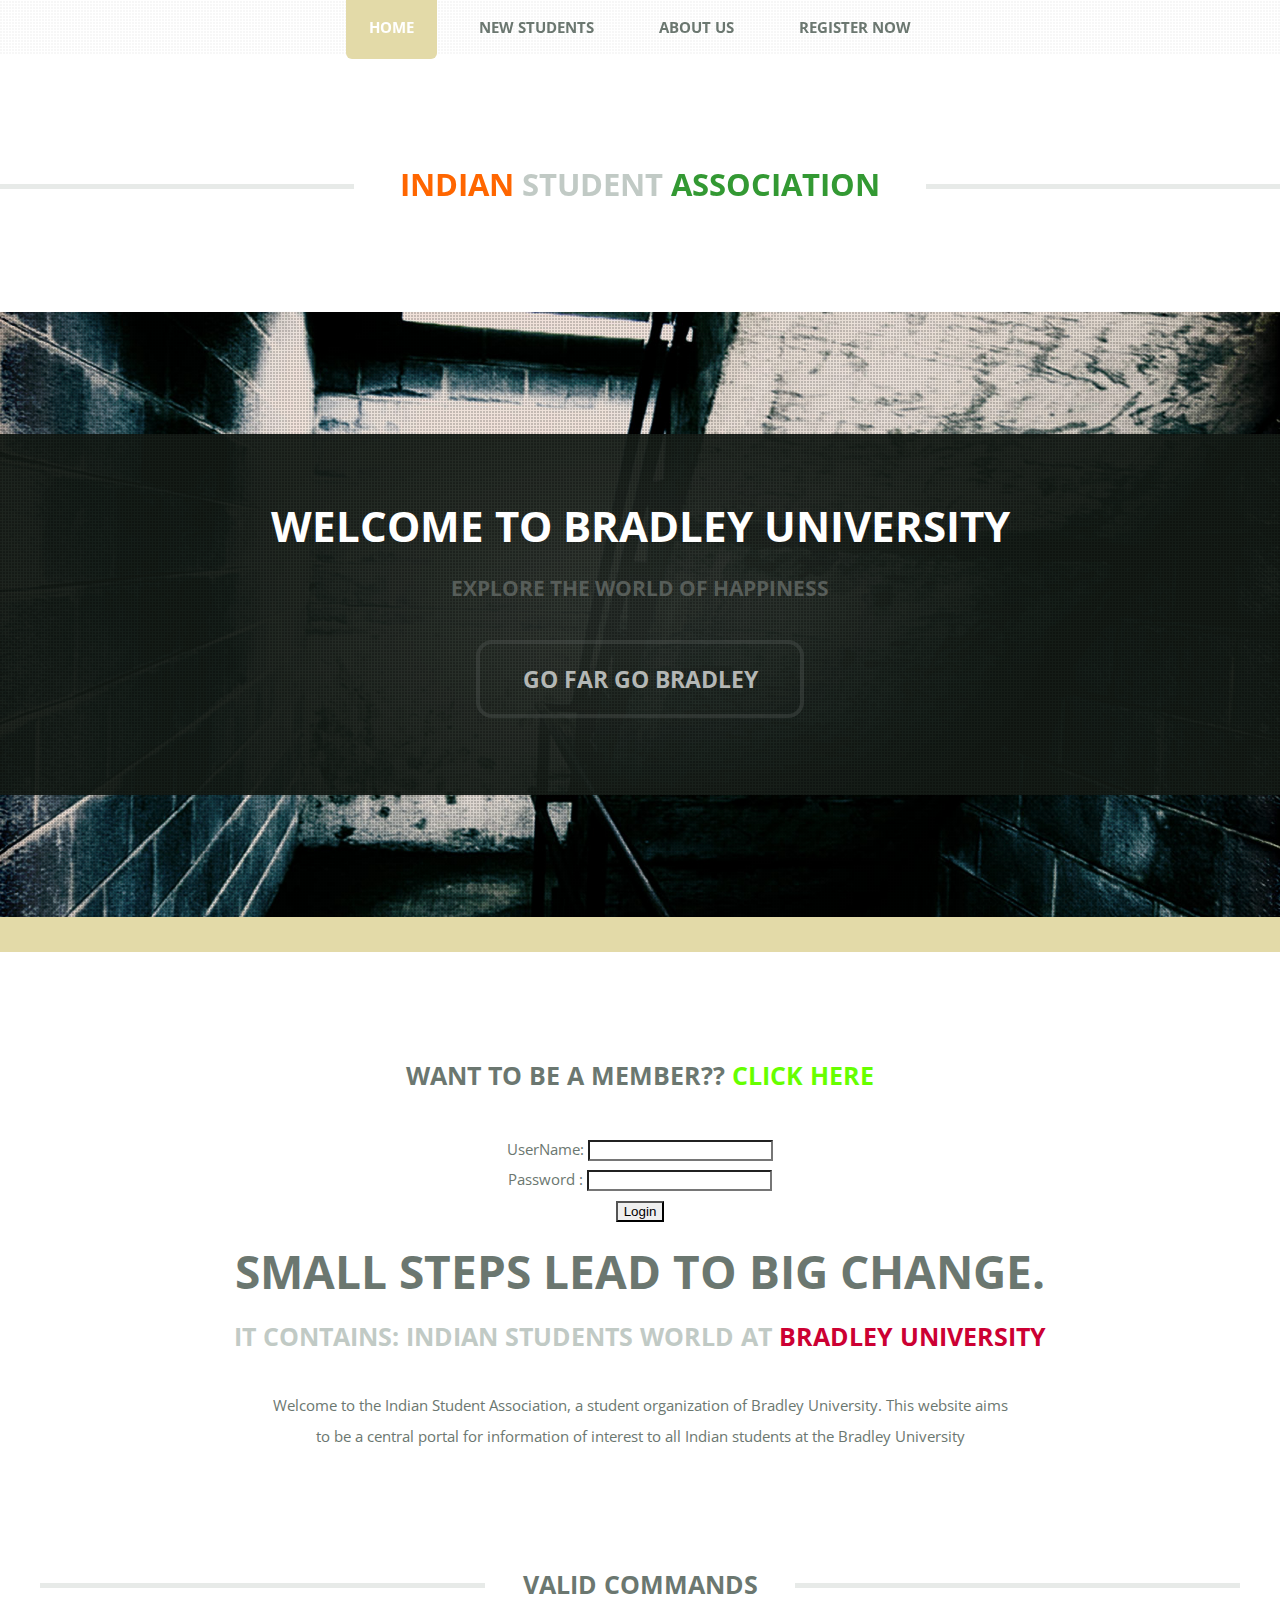
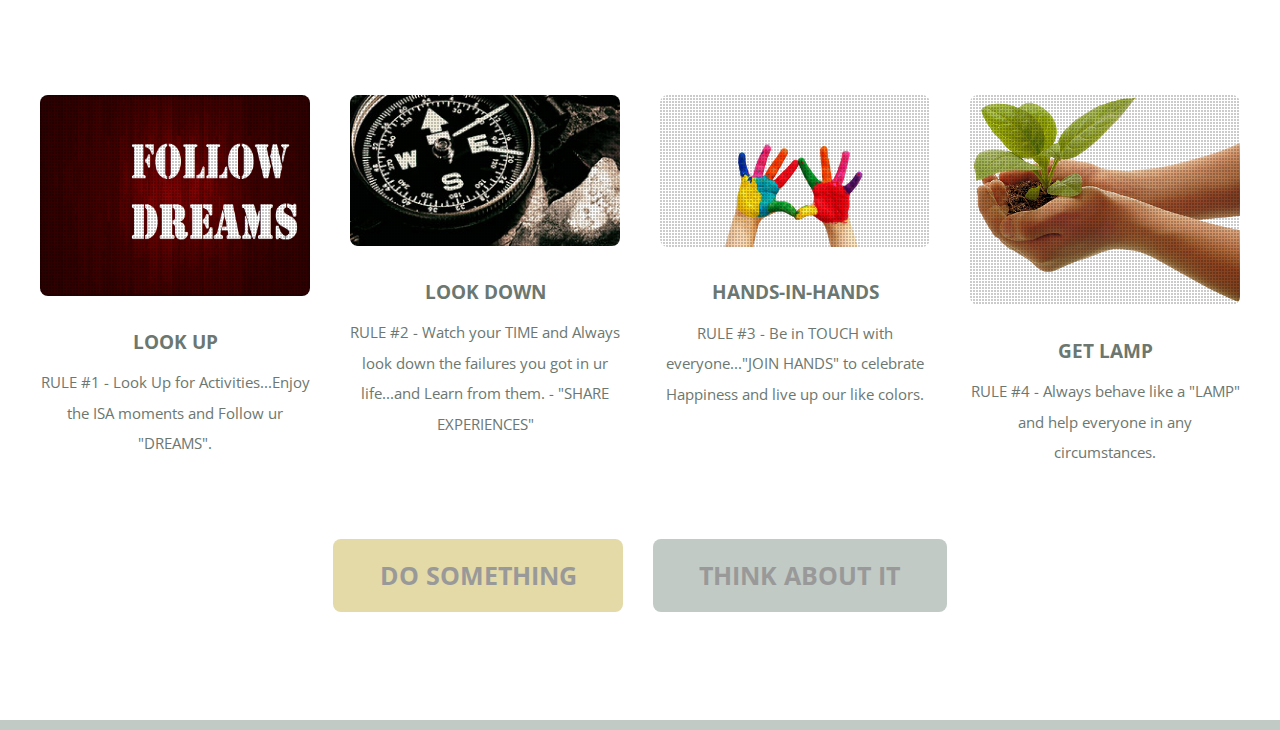
<file: index.html>
<!DOCTYPE HTML>
<!--
	TXT 2.0 by HTML5 UP
	html5up.net | @n33co
	Free for personal and commercial use under the CCA 3.0 license (html5up.net/license)
-->
<html>
<head>
		<title>Home</title>
		<meta http-equiv="Content-Type" content="text/html; charset=utf-8" />
		<meta name="description" content="" />
		<meta name="keywords" content="" />
		<link href="http://fonts.googleapis.com/css?family=Open+Sans:400,700|Open+Sans+Condensed:700" rel="stylesheet" />
		<script src="js/jquery.min.js"></script>
		<script src="js/config.js"></script>
		<script src="js/skel.min.js"></script>
<script src="js/skel-panels.min.js"></script>
	<style type="text/css">
		.a {
	color: #FF6600;
}
        .b {
	color: #339933;
}
        .b {
	color: #339933;
}
    .e {
	color: #CC0033;
}
    .q {
	color: #333333;
}
    .z {
	color: #3300CC;
}
    .d {
	color: #000099;
}
    a:link {
	color: #66FF00;
}
    .n {
	color: #000099;
}
    .l {
	color: #000099;
}
    </style>
<noscript>
			<link rel="stylesheet" href="css/skel-noscript.css" />
			<link rel="stylesheet" href="css/style.css" />
			<link rel="stylesheet" href="css/style-desktop.css" />
</noscript>
		<!--[if lte IE 9]><link rel="stylesheet" href="css/ie9.css" /><![endif]-->
		<!--[if lte IE 8]><script src="js/html5shiv.js"></script><link rel="stylesheet" href="css/ie8.css" /><![endif]-->
		<!--[if lte IE 7]><link rel="stylesheet" href="css/ie7.css" /><![endif]-->
	</head>
	<body class="homepage">

		<!-- Header -->
			<header id="header">
				<div class="logo">
					<div>
						<h1><span class="a">Indian</span><span class="byline"> student <span class="b">association</span></span>					    </h1>
					</div>
				</div>
			</header>
		<!-- /Header -->

		<!-- Nav -->
			<nav id="nav" class="skel-panels-fixed">
				<ul>
					<li class="current_page_item"><a href="index.html">Home</a></li>
					<li><a href="New_students.html">New students</a></li>
					<li><a href="about_us.html">About us</a></li>
					<li><a href="registration.html">Register Now</a></li>
				</ul>
			</nav>
		<!-- /Nav -->
		
		<!-- Banner -->
			<div id="banner-wrapper">
				<section id="banner">
					<h2>Welcome to BRADLEY UNIVERSITY</h2>
					<span class="byline">Explore the world of Happiness</span>
					<a  class="button">GO FAR GO BRADLEY</a>
				</section>
			</div>
		<!-- /Banner -->

		<!-- Main -->
			<div id="main-wrapper">
			  <div id="main" class="container">
					<div class="row">
						
                           <div align="center" class="Q">
           <h2> Want to be a member?? <a href="registration.html">Click Here</a></H2>
            </div><br>    <div align="center">    
 <FORM ACTION="/cgi-bin/cgiwrap/smarri/sample_login.cgi" METHOD="POST">
  
    UserName: <INPUT TYPE="TEXT" NAME="username"><BR>

    Password : <INPUT TYPE="password" NAME="password">
 <br>
  <INPUT TYPE="SUBMIT" VALUE="Login">
</FORM></div>
<br>
                        
                      <div class="12u">
							
							<!-- Highlight -->
								<section class="is-highlight">
									
								  <header>
									<h2>Small steps lead to big change.</h2>
										<span class="byline">it contains: Indian Students world at <span class="e">BRADLEY UNIVERSITY</span></span>
								  </header>
									<p>
										Welcome to the Indian Student Association, a student organization of Bradley University. This website aims<br />
										to be a central portal for information of interest to all Indian students at the Bradley University
								  </p>
								</section>
							<!-- /Highlight -->

					  </div>
					</div>
				<div class="row">
						<div class="12u">

							<!-- Features -->
								<section class="is-features">
									<h2 class="major"><span>Valid Commands</span></h2>
									<div>
										<div class="row">
											<div class="3u">
												
												<!-- Feature -->
													<section class="is-feature">
														<a href="#" class="image image-full"><img src="images/4.jpg" alt="" width="100%" height="201" /></a>
													  <h3><a>Look Up</a></h3>
														<p>
RULE #1 - Look Up for Activities...Enjoy the ISA moments and Follow ur &quot;DREAMS&quot;.																												</p>
											  </section>
												<!-- /Feature -->
										
											</div>
											<div class="3u">
												
												<!-- Feature -->
													<section class="is-feature">
														<a href="#" class="image image-full"><img src="images/pic02.jpg" alt="" /></a>
														<h3><a>Look Down</a></h3>
														<p>
															RULE #2 - Watch your TIME and Always look down the failures you got in ur life...and Learn from them. 
                                                             - &quot;SHARE EXPERIENCES&quot;
														</p>
													</section>
												<!-- /Feature -->
										
											</div>
											<div class="3u">
												
												<!-- Feature -->
													<section class="is-feature">
														<a href="#" class="image image-full"><img src="images/2.jpg" alt="" /></a>
													  <h3><a>Hands-in-Hands</a></h3>
														<p>
															RULE #3 - Be in TOUCH with everyone...&quot;JOIN HANDS&quot; to celebrate Happiness and live up our like colors.
														</p>
											  </section>
												<!-- /Feature -->
										
											</div>
											<div class="3u">
												
												<!-- Feature -->
													<section class="is-feature">
														<a href="#" class="image image-full"><img src="images/3.png" alt="" /></a>
													  <h3><a>Get Lamp</a></h3>
														<p>
															RULE #4 - Always behave like a &quot;LAMP&quot; and help everyone in any circumstances.
														</p>
											  </section>
												<!-- /Feature -->
										
											</div>
										</div>
										<div class="row">
											<div class="12u">
											
												<div class="actions">
													<a href="#" class="button button-big">Do Something</a>
													<a href="#" class="button button-alt button-big">Think About It</a>
												</div>

											</div>
										</div>
									</div>
								</section>
							<!-- /Features -->

						</div>
			    </div>
			  </div>
	</div>
		<!-- /Main -->

		<!-- Footer --><!-- /Footer -->

	</body>
</html>
</file>
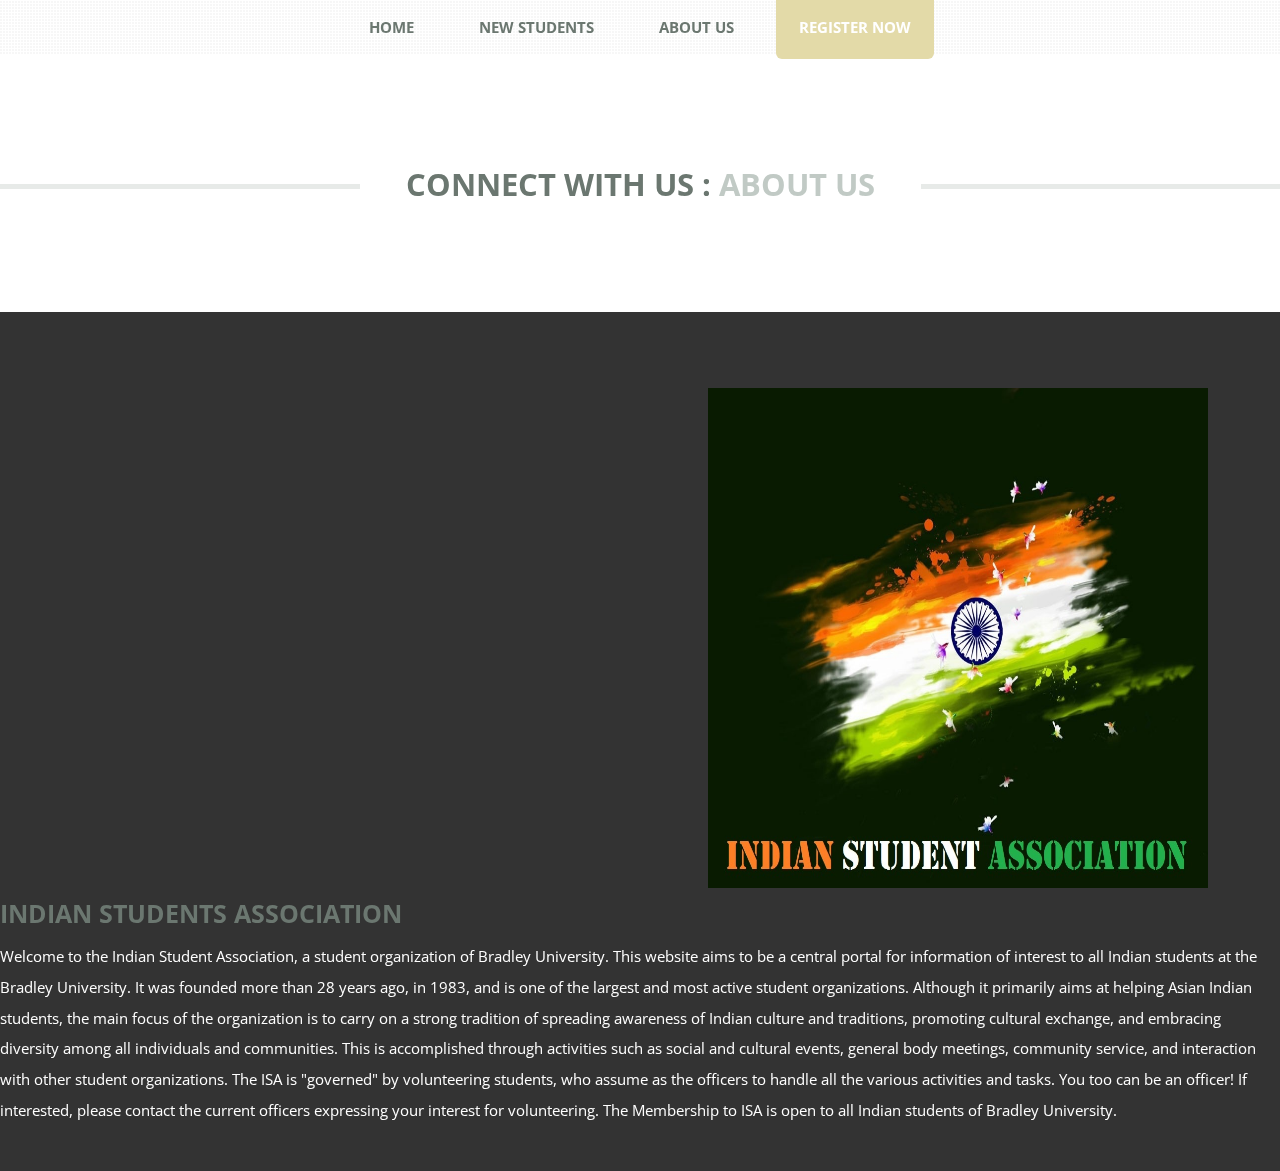
<file: about_us.html>
<!DOCTYPE HTML>
<!--
	TXT 2.0 by HTML5 UP
	html5up.net | @n33co
	Free for personal and commercial use under the CCA 3.0 license (html5up.net/license)
-->
<html>
	<head>
	<title>Registration Form</title>
		<meta http-equiv="Content-Type" content="text/html; charset=utf-8" />
		<meta name="description" content="" />
		<meta name="keywords" content="" />
		<link href="http://fonts.googleapis.com/css?family=Open+Sans:400,700|Open+Sans+Condensed:700" rel="stylesheet" />
		<script src="js/jquery.min.js"></script>
		<script src="js/config.js"></script>
		<script src="js/skel.min.js"></script>
		<script src="js/skel-panels.min.js"></script>
    <style type="text/css">
    body,td,th {
	color: #FFF;
}
body {
	background-color: #333333;
}
    </style>
<noscript>
			<link rel="stylesheet" href="css/skel-noscript.css" />
			<link rel="stylesheet" href="css/style.css" />
			<link rel="stylesheet" href="css/style-desktop.css" />
</noscript>
		<!--[if lte IE 9]><link rel="stylesheet" href="css/ie9.css" /><![endif]-->
		<!--[if lte IE 8]><script src="js/html5shiv.js"></script><link rel="stylesheet" href="css/ie8.css" /><![endif]-->
		<!--[if lte IE 7]><link rel="stylesheet" href="css/ie7.css" /><![endif]-->
	</head>
<body>

		<!-- Header -->
			<header id="header">
			  <div class="logo">
					<div>
						<h1>Connect with us :  </h1>
						<span class="byline">about us</span>
					</div>
				</div>
			</header>
		<!-- /Header -->

		<!-- Nav -->
<nav id="nav" class="skel-panels-fixed">
  <ul>
					<li><a href="index.html">Home</a></li>
					<li><a href="New_students.html">New students</a></li>
					<li><a href="about_us.html">About us</a></li>
					<li class="current_page_item"><a href="registration.html">Register Now</a></li>
				</ul>
		</nav>
<p>&nbsp;</p>

<pre>                                                                                                                                                                                 <img name="indiaflag" src="logo.jpg" width="500" height="500" alt="" align="middle">
</pre>	
<h2>Indian Students Association</h2>

<p>Welcome to the Indian Student Association, a student organization of Bradley University. This website aims to be a central portal for information of interest to all Indian students at the Bradley University.

It was founded more than 28 years ago, in 1983, and is one of the largest and most active student organizations. Although it primarily aims at helping Asian Indian students, the main focus of the organization is to carry on a strong tradition of spreading awareness of Indian culture and traditions, promoting cultural exchange, and embracing diversity among all individuals and communities.

This is accomplished through activities such as social and cultural events, general body meetings, community service, and interaction with other student organizations. The ISA is "governed" by volunteering students, who assume as the officers to handle all the various activities and tasks. You too can be an officer! If interested, please contact the current officers expressing your interest for volunteering.

The Membership to ISA is open to all Indian students of Bradley University.
	</p>



        
        

</body>
</html>
</file>
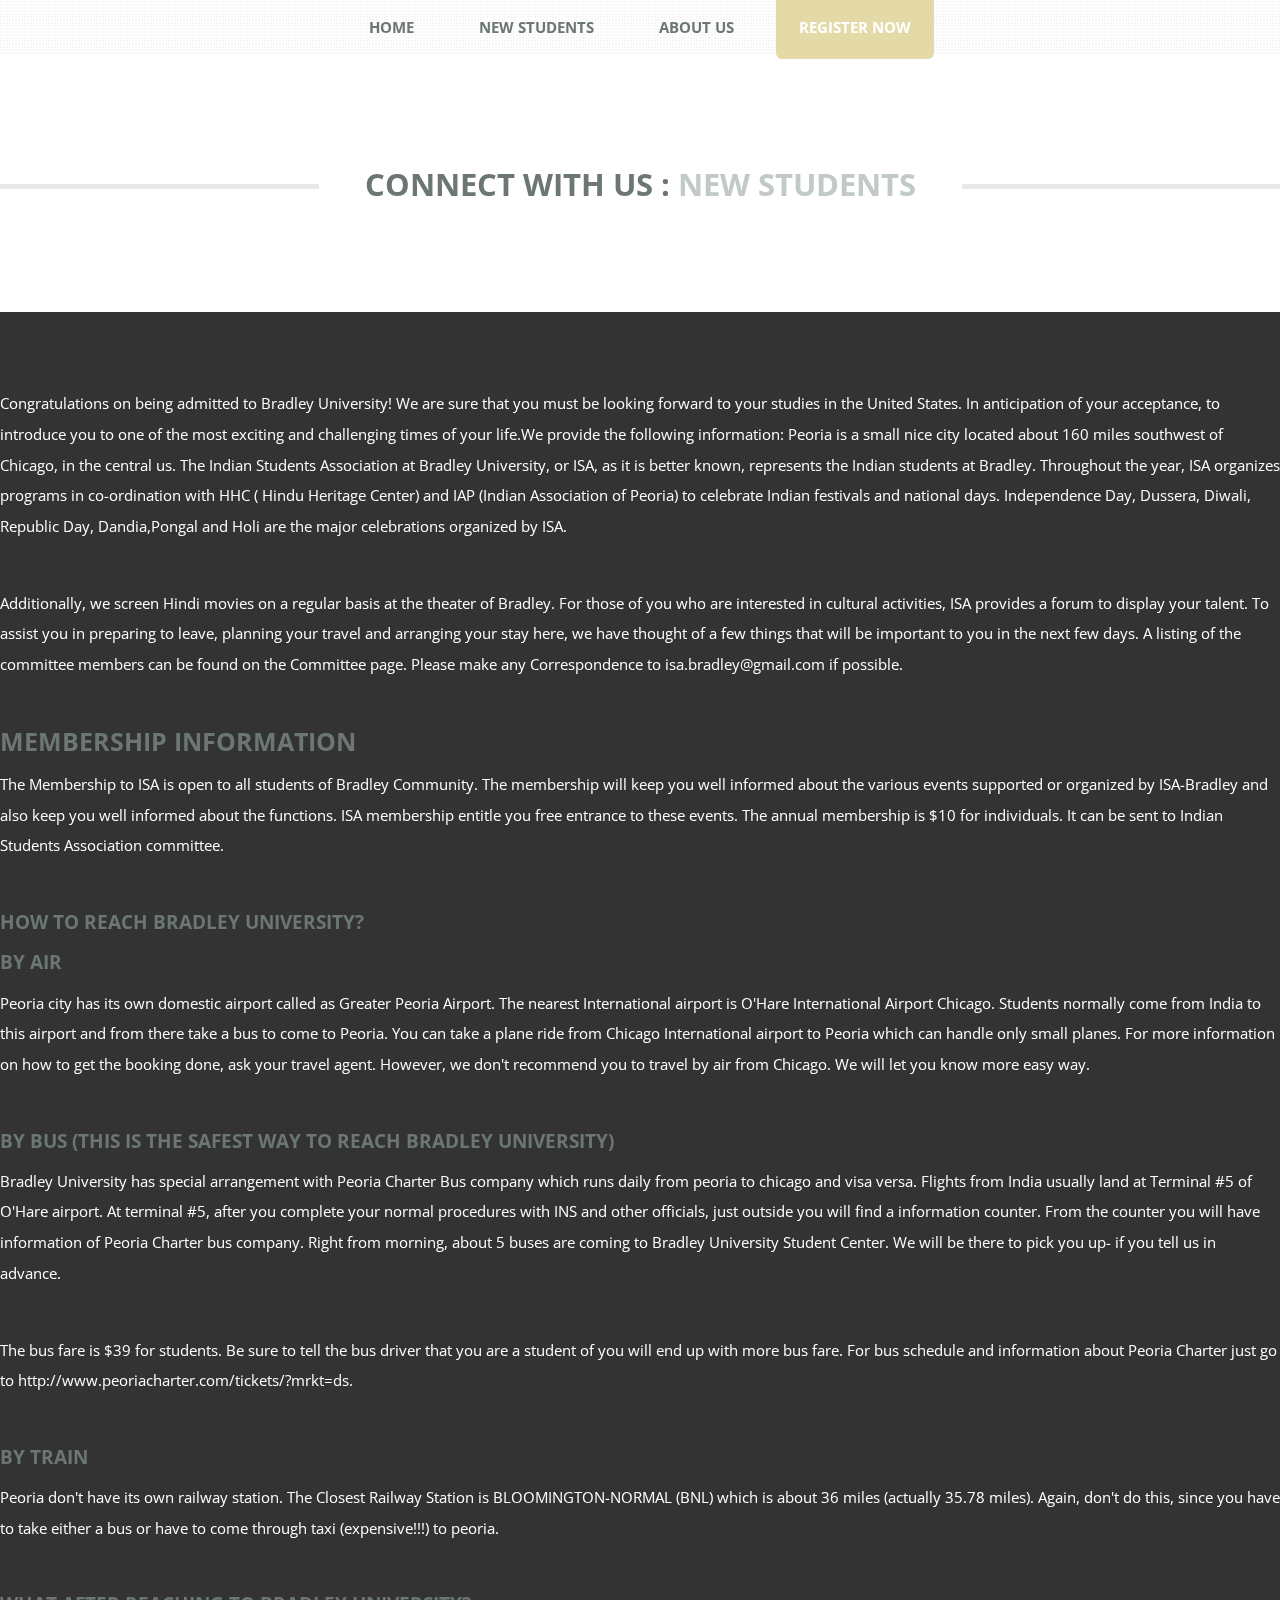
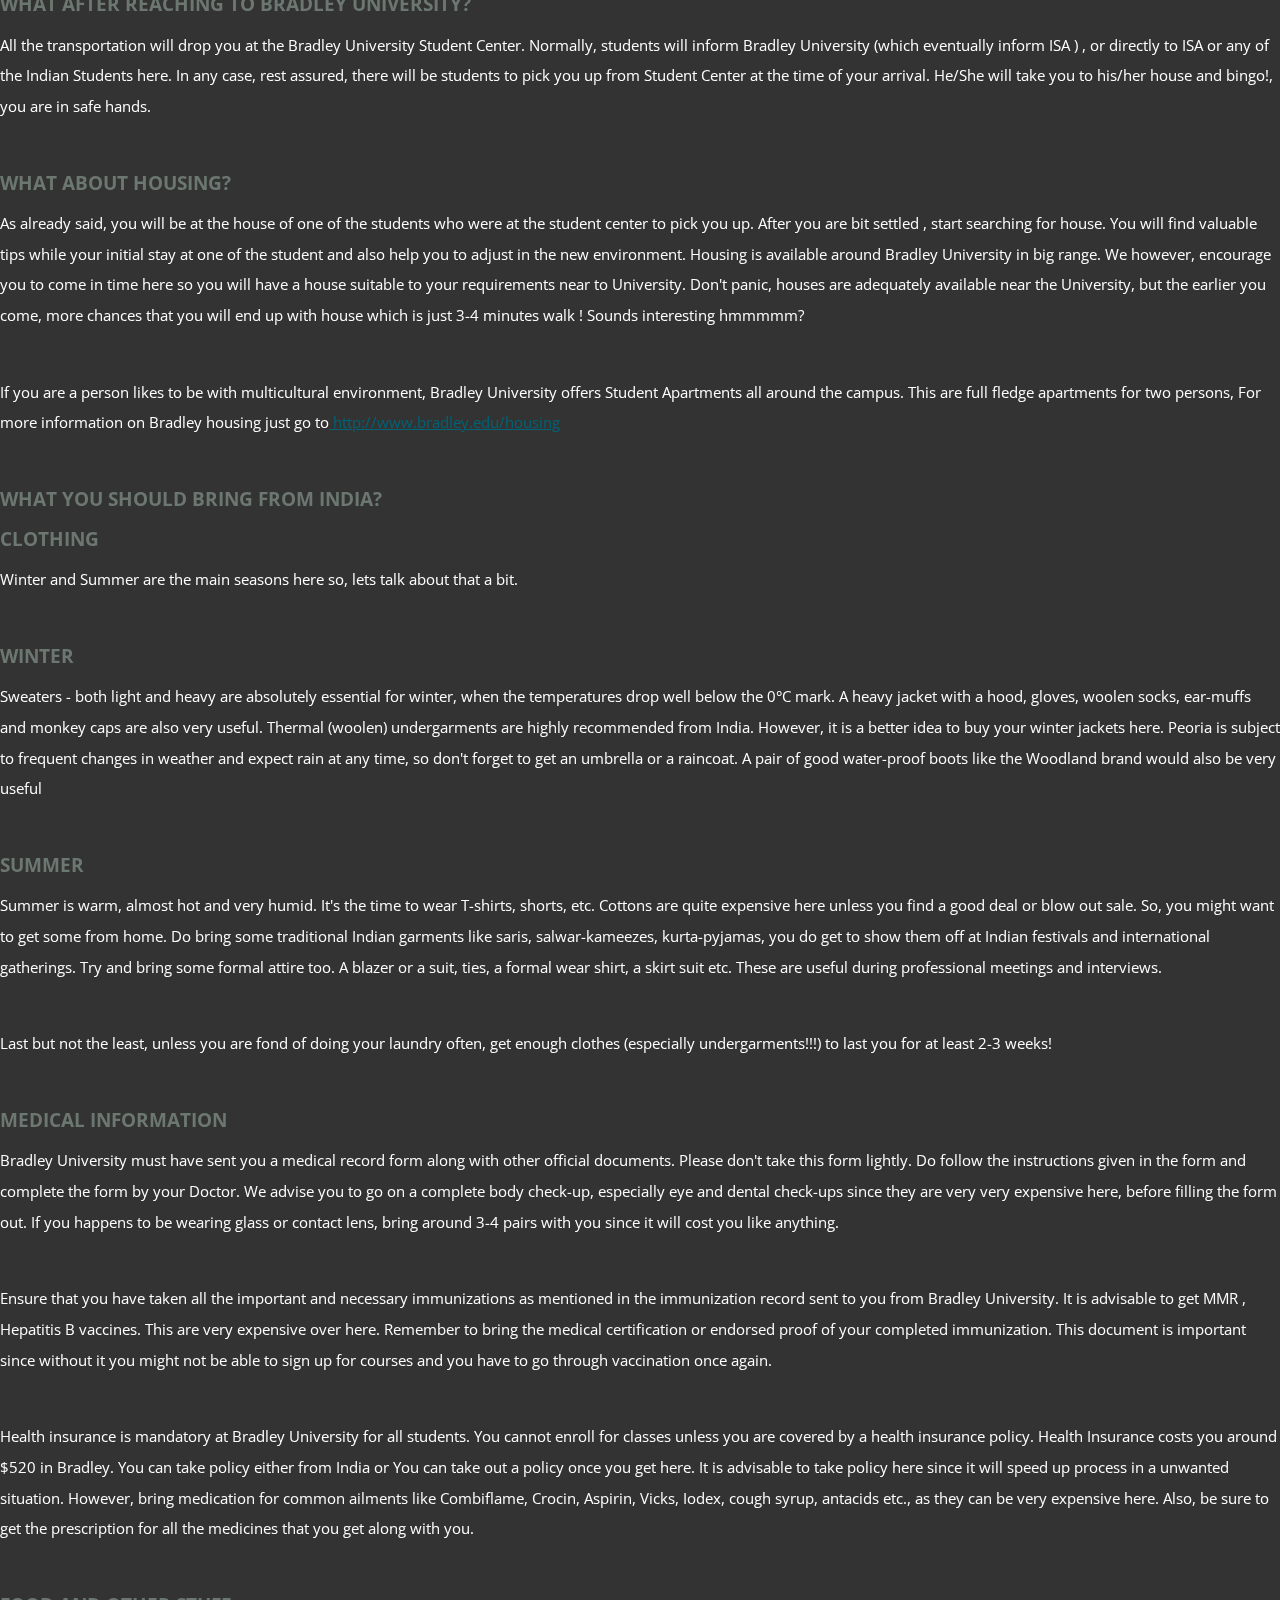
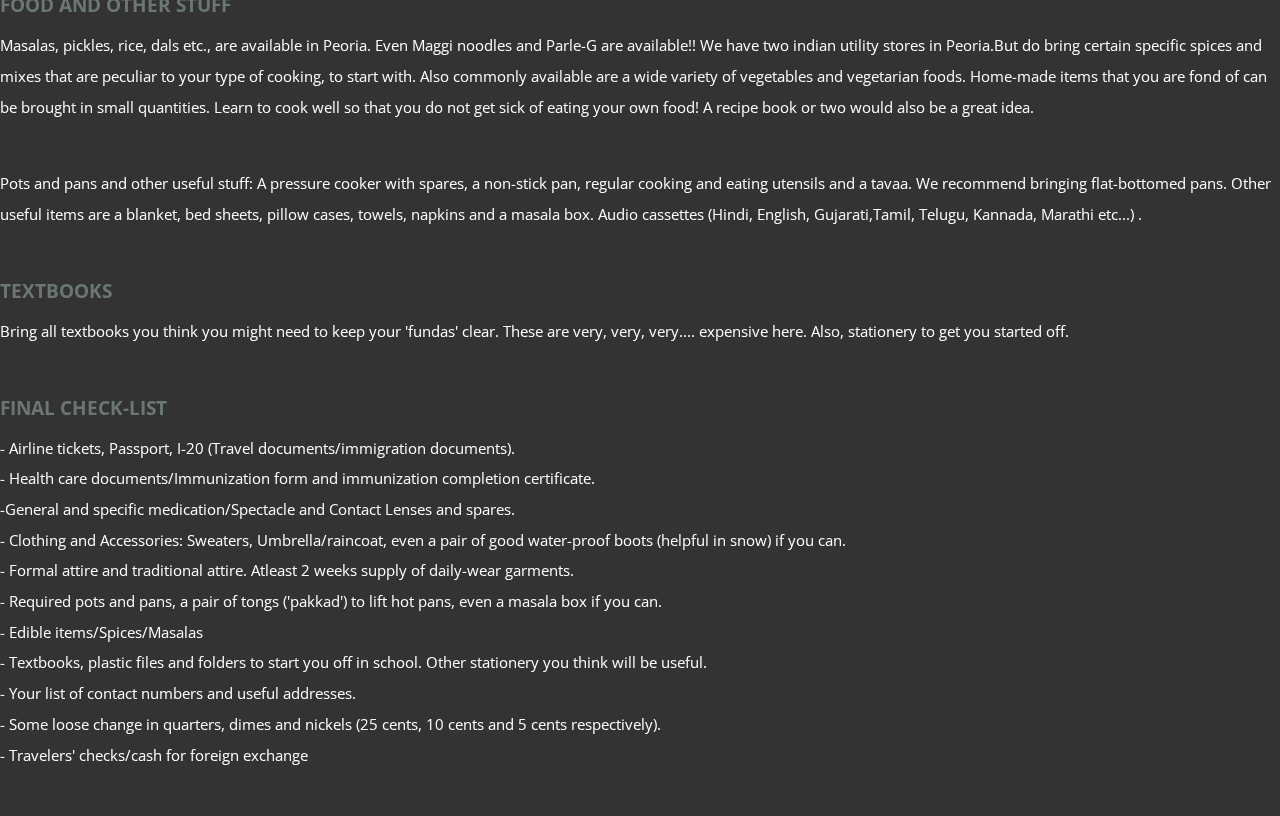
<file: New_students.html>
<!DOCTYPE HTML>
<!--
	TXT 2.0 by HTML5 UP
	html5up.net | @n33co
	Free for personal and commercial use under the CCA 3.0 license (html5up.net/license)
-->
<html>
	<head>
	<title>Registration Form</title>
		<meta http-equiv="Content-Type" content="text/html; charset=utf-8" />
		<meta name="description" content="" />
		<meta name="keywords" content="" />
		<link href="http://fonts.googleapis.com/css?family=Open+Sans:400,700|Open+Sans+Condensed:700" rel="stylesheet" />
		<script src="js/jquery.min.js"></script>
		<script src="js/config.js"></script>
		<script src="js/skel.min.js"></script>
		<script src="js/skel-panels.min.js"></script>
    <style type="text/css">
    body,td,th {
	color: #FFF;
}
body {
	background-color: #333333;
}
    </style>
<noscript>
			<link rel="stylesheet" href="css/skel-noscript.css" />
			<link rel="stylesheet" href="css/style.css" />
			<link rel="stylesheet" href="css/style-desktop.css" />
</noscript>
		<!--[if lte IE 9]><link rel="stylesheet" href="css/ie9.css" /><![endif]-->
		<!--[if lte IE 8]><script src="js/html5shiv.js"></script><link rel="stylesheet" href="css/ie8.css" /><![endif]-->
		<!--[if lte IE 7]><link rel="stylesheet" href="css/ie7.css" /><![endif]-->
	</head>
<body>

		<!-- Header -->
			<header id="header">
			  <div class="logo">
					<div>
						<h1>Connect with us :  </h1>
						<span class="byline">New students</span>
					</div>
				</div>
			</header>
		<!-- /Header -->

		<!-- Nav -->
<nav id="nav" class="skel-panels-fixed">
  <ul>
					<li><a href="index.html">Home</a></li>
					<li><a href="New_students.html">New students</a></li>
					<li><a href="about_us.html">About us</a></li>
					<li class="current_page_item"><a href="registration.html">Register Now</a></li>
				</ul>
		</nav>
<p>&nbsp;</p>
<p>	Congratulations on being admitted to Bradley University! We are sure that you must be looking forward to your studies in the United States. In anticipation of your acceptance, to introduce you to one of the most exciting and challenging times of your life.We provide the following information: Peoria is a small nice city located about <b>160 miles southwest of Chicago</b>, in the central us. The Indian Students Association at Bradley University, or ISA, as it is better known, represents the Indian students at Bradley. Throughout the year, ISA organizes programs in co-ordination with HHC ( Hindu Heritage Center) and IAP (Indian Association of Peoria) to celebrate Indian festivals and national days. Independence Day, Dussera, Diwali, Republic Day, Dandia,Pongal and Holi are the major celebrations organized by ISA.</p>
<p>Additionally, we screen Hindi movies on a regular basis at the theater of Bradley. For those of you who are interested in cultural activities, ISA provides a forum to display your talent. To assist you in preparing to leave, planning your travel and arranging your stay here, we have thought of a few things that will be important to you in the next few days. A listing of the committee members can be found on the Committee page. Please make any Correspondence to <b>isa.bradley@gmail.com</b> if possible.</p>
<h2>Membership Information</h2>
<p>The Membership to ISA is open to all students of Bradley Community. The membership will keep you well informed about the various events supported or organized by ISA-Bradley and also keep you well informed about the functions. ISA membership entitle you free entrance to these events. The annual membership is $10 for individuals. It can be sent to Indian Students Association committee.</p>
<h3>How to reach Bradley University?</h3>
<h3>By Air</h3>
<p>Peoria city has its own domestic airport called as Greater Peoria Airport. The <b>nearest International airport</b> is O'Hare International Airport Chicago. Students normally come from India to this airport and from there take a bus to come to Peoria. You can take a plane ride from Chicago International airport to Peoria which can handle only small planes. For more information on how to get the booking done, ask your travel agent. However, <b>we don't recommend</b> you to travel by air from Chicago. We will let you know more easy way.</p>
<h3>By Bus (<b>This is the safest way to reach Bradley University</b>)</h3>
<p>Bradley University has special arrangement with Peoria Charter Bus company which runs daily from peoria to chicago and visa versa. Flights from India usually land at Terminal #5 of O'Hare airport. At terminal #5, after you complete your normal procedures with INS and other officials, just outside you will find a information counter. From the counter you will have information of Peoria Charter bus company. Right from morning, about 5 buses are coming to Bradley University Student Center. We will be there to pick you up- if you tell us in advance.</p>
<p>The bus fare is $39 for students. Be sure to tell the bus driver that you are a student of you will end up with more bus fare. For bus schedule and information about Peoria Charter just go to http://www.peoriacharter.com/tickets/?mrkt=ds.</p>
<h3>By Train</h3>
<p>Peoria don't have its own railway station. The Closest Railway Station is BLOOMINGTON-NORMAL (BNL) which is about 36 miles (actually 35.78 miles). Again, don't do this, since you have to take either a bus or have to come through taxi (<b>expensive!!!</b>) to peoria.</p>
<h3>What after reaching to Bradley University?</h3>
<p>All the transportation will drop you at the Bradley University Student Center. Normally, students will inform Bradley University (which eventually inform ISA ) , or directly to ISA or any of the Indian Students here. <b>In any case, rest assured, there will be students to pick you up from Student Center at the time of your arrival.</b> He/She will take you to his/her house and bingo!, you are in safe hands.</p>
<h3>What about Housing?</h3>
<p>As already said, you will be at the house of one of the students who were at the student center to pick you up. After you are bit settled , start searching for house. You will find valuable tips while your initial stay at one of the student and also help you to adjust in the new environment. Housing is available around Bradley University in big range. We however, encourage you to come in time here so you will have a house suitable to your requirements near to University. <b>Don't panic</b>, houses are adequately available near the University, but the earlier you come, more chances that you will end up with house which is just 3-4 minutes walk ! Sounds interesting hmmmmm? </p>
<p>If you are a person likes to be with multicultural environment, Bradley University offers Student Apartments all around the campus. This are full fledge apartments for two persons, For more information on Bradley housing just go to<a href="http://www.bradley.edu/housing"> http://www.bradley.edu/housing</a> </p>
<h3>What you should bring from India? </h3>
<h4>Clothing</h4>
<p>Winter and Summer are the main seasons here so, lets talk about that a bit. </p>
<h4>Winter&nbsp;</h4>
<p>Sweaters - both light and heavy are <b>absolutely essential </b>for winter, when the temperatures drop well below the 0&deg;C mark. A heavy jacket with a hood, gloves, woolen socks, ear-muffs and monkey caps are also very useful. Thermal (woolen) undergarments are highly recommended from India. However, it is a better idea to buy your winter jackets here. Peoria is subject to<b> frequent changes in weather</b> and expect rain at any time, so don't forget to get an umbrella or a raincoat. A pair of good water-proof boots like the Woodland brand would also be very useful</p>
<h4>Summer&nbsp;</h4>
<p>Summer is warm, almost hot and very humid. It's the time to wear T-shirts, shorts, etc. Cottons are quite expensive here unless you find a good deal or blow out sale. So, you might want to get some from home. Do bring some traditional Indian garments like saris, salwar-kameezes, kurta-pyjamas, you do get to show them off at Indian festivals and international gatherings. Try and bring some formal attire too. A blazer or a suit, ties, a formal wear shirt, a skirt suit etc. These are useful during professional meetings and interviews. </p>
<p>Last but not the least, unless you are fond of doing your laundry often, get enough clothes (especially undergarments!!!) to last you for at least 2-3 weeks! </p>
<h3>Medical Information </h3>
<p>Bradley University must have sent you a medical record form along with other official documents. <b>Please don't take this form lightly.</b> Do follow the instructions given in the form and complete the form by your Doctor. <b>We advise you</b> to go on a complete body check-up, especially eye and dental check-ups since they are very very expensive here, before filling the form out. If you happens to be wearing glass or contact lens, bring around 3-4 pairs with you since it will cost you like anything.</p>
<p>Ensure that you have taken all the <b>important and necessary immunizations</b> as mentioned in the immunization record sent to you from Bradley University. It is advisable to get MMR , Hepatitis B vaccines. This are<b> very expensive</b> over here. Remember to bring the medical certification or endorsed proof of your completed immunization. This document is important since without it you might not be able to sign up for courses and you have to go through vaccination once again. </p>
<p>Health insurance is <b>mandatory </b>at Bradley University for all students. You cannot enroll for classes unless you are covered by a health insurance policy. Health Insurance costs you around $520 in Bradley. You can take policy either from India or You can take out a policy once you get here. It is advisable to take policy here since it will speed up process in a unwanted situation. However, bring medication for common ailments like Combiflame, Crocin, Aspirin, Vicks, Iodex, cough syrup, antacids etc., as they can be very expensive here. Also, be sure to get the prescription for all the medicines that you get along with you. </p>
<h3>Food and other stuff </h3>
<p>Masalas, pickles, rice, dals etc., are available in Peoria. Even Maggi noodles and Parle-G are available!! We have two indian utility stores in Peoria.But do bring certain specific spices and mixes that are peculiar to your type of cooking, to start with. Also commonly available are a wide variety of vegetables and vegetarian foods. Home-made items that you are fond of can be brought in small quantities. Learn to cook well so that you do not get sick of eating your own food! A recipe book or two would also be a great idea. </p>
<p>Pots and pans and other useful stuff: A pressure cooker with spares, a non-stick pan, regular cooking and eating utensils and a tavaa. We recommend bringing flat-bottomed pans. Other useful items are a blanket, bed sheets, pillow cases, towels, napkins and a masala box. Audio cassettes (Hindi, English, Gujarati,Tamil, Telugu, Kannada, Marathi etc...) . </p>
<h3>Textbooks</h3>
<p>Bring all textbooks you think you might need to keep your 'fundas' clear. <b>These are very, very, very.... expensive here</b>. Also, stationery to get you started off. </p>
<h3>Final Check-List </h3>
<p>- Airline tickets, Passport, I-20 (Travel documents/immigration documents). <br /> - Health care documents/Immunization form and immunization completion certificate. <br /> -General and specific medication/Spectacle and Contact Lenses and spares. <br /> - Clothing and Accessories: Sweaters, Umbrella/raincoat, even a pair of good water-proof boots (helpful in snow) if you can. <br /> - Formal attire and traditional attire. Atleast 2 weeks supply of daily-wear garments. <br /> - Required pots and pans, a pair of tongs ('pakkad') to lift hot pans, even a masala box if you can. <br /> - Edible items/Spices/Masalas <br /> - Textbooks, plastic files and folders to start you off in school. Other stationery you think will be useful. <br /> - Your list of contact numbers and useful addresses. <br /> - Some loose change in quarters, dimes and nickels (25 cents, 10 cents and 5 cents respectively). <br /> - Travelers' checks/cash for foreign exchange</p></font>



        
        

</body>
</html>
</file>
<file: css/style.css>
/*
	TXT 2.0 by HTML5 UP
	html5up.net | @n33co
	Free for personal and commercial use under the CCA 3.0 license (html5up.net/license)
*/

/*********************************************************************************/
/* Basic                                                                         */
/*********************************************************************************/

	*
	{
		-moz-box-sizing: border-box;
		-webkit-box-sizing: border-box;
		-o-box-sizing: border-box;
		-ms-box-sizing: border-box;
		box-sizing: border-box;
	}

	body
	{
		font-family: 'Open Sans', sans-serif;
		font-weight: 400;
		background: #f2f5f3;
		color: #6b7770;
		font-size: 11.5pt;
		line-height: 2em;
	}
	
	h1, h2, h3, h4, h5, h6, h7
	{
		font-family: 'Open Sans Condensed', sans-serif;
		font-weight: 700;
		text-transform: uppercase;
		color: #6b7770;
	}

	h1 a, h2 a, h3 a, h4 a, h5 a, h6 a, h7 a
	{
		text-decoration: none;
		color: inherit;
	}

	
	h2.major
	{
		position: relative;
		border-top: solid 5px #e7eae8;
	}

		h2.major span
		{
			background: #fff;
			position: relative;
			display: inline-block;
		}

		#footer h2.major span
		{
			background: #f2f5f3;
		}
	
	a
	{
		color: #006376;
		text-decoration: underline;
	}

		a:hover
		{
	text-decoration: none;
	color: #003399;
		}

	form
	{
	}
	
		form input,
		form select,
		form textarea
		{
			-webkit-appearance: none;
		}
			
	br.clear
	{
		clear: both;
	}
	
	p, ul, ol, dl, table
	{
		margin-bottom: 3em;
	}
	
	section,
	article
	{
		margin-bottom: 6em;
	}
	
	section > :last-child,
	article > :last-child
	{
		margin-bottom: 0;
	}

	section:last-child,
	article:last-child
	{
		margin-bottom: 0;
	}

	.byline
	{
		display: block;
		font-family: 'Open Sans Condensed', sans-serif;
		font-weight: 700;
		text-transform: uppercase;
		color: #c1cac5;
	}

	.image
	{
		position: relative;
		display: inline-block;
		border-radius: 8px;
	}
	
		.image img
		{
			display: block;
			width: 100%;
			border-radius: 8px;
		}
		
		/*
			Note: The following style adds the textured/pixelated look to content
			images. I added this to help mask the distortion introduced when a browser
			resizes an image, but if you don't want this to happen just remove or comment
			out the entire style.
		*/
		
		.image:before
		{
			content: '';
			position: absolute;
			left: 0;
			top: 0;
			width: 100%;
			height: 100%;
			background: url('images/overlay.png');
			opacity: 0.2;
			border-radius: 8px;
		}

	.image-full
	{
		display: block;
		width: 100%;
		margin: 0 0 2em 0;
	}
	
	.image-left
	{
		float: left;
		margin: 0 2em 2em 0;
	}
	
	.image-centered
	{
		display: block;
		margin: 0 0 2em 0;
	}

		.image-centered img
		{
			margin: 0 auto;
			width: auto;
		}
		
	.button
	{
		display: inline-block;
		font-family: 'Open Sans Condensed', sans-serif;
		font-weight: 700;
		text-transform: uppercase;
		text-decoration: none;
		background: #e3daa8;
		color: #fff;
		border-radius: 8px;
		outline: 0;
		-moz-transition: background-color .2s ease-in-out;
		-webkit-transition: background-color .2s ease-in-out;
		-o-transition: background-color .2s ease-in-out;
		-ms-transition: background-color .2s ease-in-out;
		transition: background-color .2s ease-in-out;
	}

		.button:hover
		{
			background: #ebe3b2;
		}
	
		.button-alt
		{
			background: #c1cac5;
		}

			.button-alt:hover
			{
				background: #ccd5d0;
			}

	.actions
	{
	}

	ul.style1
	{
		list-style: disc;
		padding-left: 1.5em;
	}

	ul.style2
	{
	}
	
		ul.style2 > li
		{
			border-top: solid 2px #e7eae8;
			padding-top: 2.35em;
			margin-top: 2.35em;
		}
		
		ul.style2 > li:first-child
		{
			border-top: 0;
			padding-top: 0;
			margin-top: 0;
		}

	ul.contact
	{
	}
	
		ul.contact li
		{
			position: relative;
			display: inline-block;
			margin: 0 0.25em 0 0.25em;
			top: 0;
			-moz-transition: top .15s ease-in-out;
			-webkit-transition: top .15s ease-in-out;
			-o-transition: top .15s ease-in-out;
			-ms-transition: top .15s ease-in-out;
			transition: top .15s ease-in-out;
		}

			ul.contact li a
			{
				display: block;
				position: relative;
				background: #c1cac5 url('images/icons-contact.png');
				width: 48px;
				height: 48px;
				text-indent: -9999px;
				border-radius: 6px;
				outline: 0;
				-moz-transition: background-color .2s ease-in-out;
				-webkit-transition: background-color .2s ease-in-out;
				-o-transition: background-color .2s ease-in-out;
				-ms-transition: background-color .2s ease-in-out;
				transition: background-color .2s ease-in-out;
			}
			
				ul.contact li a.facebook				{ background-position: 0px 0px; }
					ul.contact li:hover a.facebook		{ background-color: #3C5A98; }
				ul.contact li a.twitter					{ background-position: -48px 0px; }
					ul.contact li:hover a.twitter		{ background-color: #2DAAE4; }
				ul.contact li a.rss						{ background-position: -96px 0px; }
					ul.contact li:hover a.rss			{ background-color: #F2600B; }
				ul.contact li a.dribbble				{ background-position: -144px 0px; }
					ul.contact li:hover a.dribbble		{ background-color: #C4376B; }
				ul.contact li a.linkedin				{ background-position: -192px 0px; }
					ul.contact li:hover a.linkedin		{ background-color: #006599; }
				ul.contact li a.tumblr					{ background-position: -240px 0px; }
					ul.contact li:hover a.tumblr		{ background-color: #31516A; }
				ul.contact li a.googleplus				{ background-position: -288px 0px; }
					ul.contact li:hover a.googleplus	{ background-color: #DA2713; }

			ul.contact li:hover
			{
				top: -5px;
			}

			ul.contact li:active
			{
				top: 0;
			}

	ul.special
	{
	}
	
		ul.special li
		{
			position: relative;
			display: inline-block;
			margin: 0 1.5em 0 1.5em;
			top: 0;
			-moz-transition: top .15s ease-in-out;
			-webkit-transition: top .15s ease-in-out;
			-o-transition: top .15s ease-in-out;
			-ms-transition: top .15s ease-in-out;
			transition: top .15s ease-in-out;
		}

			ul.special li:hover
			{
				top: -10px;
			}

				ul.special li:hover a
				{
					background: #b9d2ce;
				}

			ul.special a
			{
				display: block;
				position: relative;
				background: #c1cac5;
				width: 12em;
				height: 12em;
				border-radius: 6em;
				text-indent: -9999px;
				outline: 0;
				-moz-transition: background-color .2s ease-in-out;
				-webkit-transition: background-color .2s ease-in-out;
				-o-transition: background-color .2s ease-in-out;
				-ms-transition: background-color .2s ease-in-out;
				transition: background-color .2s ease-in-out;
			}

				ul.special a:before
				{
					content: '';
					position: absolute;
					width: 128px;
					height: 128px;
					left: 50%;
					top: 50%;
					margin-top: -64px;
					margin-left: -64px;
					background: url('images/icons-special.png');
				}
				
					ul.special a.battery:before
					{
						background-position: 0px 0px;
					}
				
					ul.special a.tablet:before
					{
						background-position: -128px 0px;
					}
				
					ul.special a.flask:before
					{
						background-position: -256px 0px;
					}
				
					ul.special a.chart:before
					{
						background-position: -384px 0px;
					}

	ul.meta
	{
		font-size: 0.85em;
		color: #a1aaa5;
	}
	
		ul.meta li
		{
			position: relative;
			display: inline-block;
			padding-left: 24px;
			margin-left: 1em;
		}

			ul.meta li a
			{
				color: inherit;
				outline: 0;
			}

		ul.meta li:first-child
		{
			margin-left: 0;
		}
		
		ul.meta li:before
		{
			content: '';
			display: block;
			position: absolute;
			width: 16px;
			height: 16px;
			left: 0;
			top: 50%;
			margin-top: -8px;
			background: url('images/icons-meta.png');
		}
		
			ul.meta li.timestamp:before
			{
				background-position: 0px 0px;
			}
		
			ul.meta li.comments:before
			{
				background-position: -16px 0px;
			}

/*********************************************************************************/
/* Section + Article Types                                                       */
/*********************************************************************************/

	.is-highlight
	{
		text-align: center;
	}

	.is-features
	{
	}
	
	.is-feature
	{
	}

	.is-blog
	{
	}

	.is-post
	{
	}

	.is-post-summary
	{
	}

	.is-page-content
	{
	}

/*********************************************************************************/
/* Sidebar + Content                                                             */
/*********************************************************************************/

	.sidebar
	{
	}
	
	.content
	{
	}

/*********************************************************************************/
/* Wrappers                                                                      */
/*********************************************************************************/

	#banner-wrapper
	{
		position: relative;
		background: url('../images/banner.jpg') center center no-repeat;
		background-size: cover;
		z-index: 1;
	}

		/*
			Note: The following style adds the textured/pixelated look to the banner
			image. I added this to help mask the distortion introduced when a browser
			resizes an image, but if you don't want this to happen just remove or comment
			out the entire style.
		*/

		#banner-wrapper:before
		{
			content: '';
			position: absolute;
			left: 0;
			top: 0;
			width: 100%;
			height: 100%;
			background: url('images/overlay.png');
			opacity: 0.175;
		}
	
	#main-wrapper
	{
		background: #fff;
		border-top: solid 5px #e3daa8;
		border-bottom: solid 5px #c1cac5;
	}
	
/*********************************************************************************/
/* Header                                                                        */
/*********************************************************************************/

	#header
	{
	}

/*********************************************************************************/
/* Nav                                                                           */
/*********************************************************************************/

	#nav
	{
	}

/*********************************************************************************/
/* Banner                                                                        */
/*********************************************************************************/

	#banner
	{
		position: relative;
		background: rgba(21, 28, 23, 0.95);
		text-align: center;
		z-index: 2;
	}

		#banner:before
		{
			content: '';
			position: absolute;
			left: 0;
			top: 0;
			width: 100%;
			height: 100%;
			background: url('images/highlight.png') center center;
			background-size: 100% 200%;
		}

		#banner:after
		{
			content: '';
			position: absolute;
			left: 0;
			top: 0;
			width: 100%;
			height: 100%;
			background: url('images/overlay.png');
			opacity: 0.25;
		}
	
		#banner > *
		{
			position: relative;
			z-index: 3;
		}
	
		#banner h2
		{
			color: #fff;
		}
		
		#banner .byline
		{
			color: #575d59;
		}

		#banner .button
		{
			color: #b4b7b5;
			background: transparent !important;
			border: solid 4px rgba(87, 93, 89, 0.35);
			border-radius: 16px;
			-moz-transition: border-color .2s ease-in-out, color .2s ease-in-out;
			-webkit-transition: border-color .2s ease-in-out, color .2s ease-in-out;
			-o-transition: border-color .2s ease-in-out, color .2s ease-in-out;
			-ms-transition: border-color .2s ease-in-out, color .2s ease-in-out;
			transition: border-color .2s ease-in-out, color .2s ease-in-out;
		}

			#banner .button:hover
			{
				color: #e4e7e5;
				border-color: rgba(87, 93, 89, 0.75);
			}

			#banner .button:active
			{
				color: #fff;
				border-color: rgba(97, 103, 99, 1.0);
			}


/*********************************************************************************/
/* Main                                                                          */
/*********************************************************************************/

	#main
	{
	}

/*********************************************************************************/
/* Footer                                                                        */
/*********************************************************************************/

	#footer
	{
	}
	
		#footer a
		{
			color: inherit;
		}

/*********************************************************************************/
/* Copyright                                                                     */
/*********************************************************************************/

	#copyright
	{
		display: inline-block;
		background: #e7eae8;
		padding: 0.75em 2em 0.75em 2em;
		border-radius: 8px;
		font-size: 0.85em;
		color: #8b9790;
	}
	
		#copyright a
		{
			color: inherit;
		}
</file>
<file: css/style-desktop.css>
/*
	TXT 2.0 by HTML5 UP
	html5up.net | @n33co
	Free for personal and commercial use under the CCA 3.0 license (html5up.net/license)
*/

/*********************************************************************************/
/* Basic                                                                         */
/*********************************************************************************/

	body
	{
		min-width: 1200px;
	}

	h1, h2, h3, h4, h5, h6, h7
	{
		margin: 0 0 0.5em 0;
	}

	h2
	{
		font-size: 1.65em;
	}

		h2.major
		{
			font-size: 1.65em;
			text-align: center;
			margin: 0 0 3em 0;
		}

			h2.major span
			{
				top: -0.775em;
				padding: 0 1.5em 0 1.5em;
			}

			#footer h2.major
			{
				margin: 0 0 1em 0;
			}
			
			.sidebar h2.major
			{
				text-align: left;
				margin: 0 0 1em 0;
			}
			
				.sidebar h2.major span
				{
					padding-left: 0;
				}

	h3
	{
		font-size: 1.25em;
	}

	h4
	{
		font-size: 1.25em;
	}

	.button
	{
		font-size: 1.25em;
		padding: 0.85em 1.85em 0.85em 1.85em;
	}

	.button-big
	{
		font-size: 1.65em;
		padding: 0.85em 1.85em 0.85em 1.85em;
	}
	
	.actions
	{
		text-align: center;
		margin: 2em 0 0 0;
	}
	
		.actions .button
		{
	margin: 0 0.5em 0 0.5em;
	color: #999999;
		}

/*********************************************************************************/
/* Section + Article Types                                                       */
/*********************************************************************************/

	.is-highlight
	{
	}
	
		.is-highlight .special
		{
			margin: 0 0 4em 0;
		}

		.is-highlight h2
		{
			font-size: 3em;
			margin: 0 0 0.75em 0;
		}

		.is-highlight .byline
		{
			font-size: 1.65em;
			margin: 0 0 1.5em 0;
		}

	.is-feature
	{
		text-align: center;
	}
	
	.is-post
	{
	}

		.is-post header
		{
			margin: 0 0 2.5em 0;
		}

		.is-post h3
		{
			font-size: 3em;
			margin: 0 0 0.5em 0;
		}

		.is-post .byline
		{
			font-size: 1.65em;
			margin: 0 0 0.5em 0;
		}

		.is-post ul.meta
		{
			margin: 0 0 0.5em 0;
		}
	
	.is-post-summary
	{
	}
	
		.is-post-summary h3
		{
			line-height: 1em;
			margin: 0 0 0.75em 0;
		}

		.is-post-summary .meta
		{
			margin: 0;
			line-height: 1em;
		}

	.is-page-content
	{
	}

		.is-page-content header
		{
			margin: 0 0 2.5em 0;
		}

		.is-page-content h2
		{
			font-size: 3em;
			margin: 0 0 0.5em 0;
		}

		.is-page-content .byline
		{
			font-size: 1.65em;
			margin: 0 0 0.5em 0;
		}

		.is-page-content ul.meta
		{
			margin: 0 0 0.5em 0;
		}

/*********************************************************************************/
/* Sidebar + Content                                                             */
/*********************************************************************************/

	.sidebar
	{
		padding-top: 0.5em;
	}
	
		.homepage .sidebar
		{
			padding-top: 0;
		}

	.content
	{
	}

		.content-left
		{
			padding-right: 2em;
		}
	
		.content-right
		{
			padding-left: 2em;
		}

/*********************************************************************************/
/* Wrappers                                                                      */
/*********************************************************************************/

	#banner-wrapper
	{
		padding: 8em 0 8em 0;
	}
	
	#main-wrapper
	{
		border-top-width: 35px;
		border-bottom-width: 10px;
	}
	
/*********************************************************************************/
/* Header                                                                        */
/*********************************************************************************/

	#header
	{
		text-align: center;
		font-size: 2em;
		font-family: 'Open Sans Condensed', sans-serif;
		font-weight: 700;
		text-transform: uppercase;
		padding: 6em 0 3em 0;
		background: #fff;
		margin: 0 auto;
	}

		#header .logo
		{
			position: relative;
			text-align: center;
			border-top: solid 5px #e7eae8;
		}

			#header .logo div
			{
				background: #fff;
				position: relative;
				display: inline-block;
				padding: 0 1.5em 0 1.5em;
				top: -0.65em;
			}
		
			#header .logo h1,
			#header .logo .byline
			{
				display: inline;
			}

/*********************************************************************************/
/* Nav                                                                           */
/*********************************************************************************/

	#nav
	{
		position: fixed;
		top: 0;
		left: 0;
		z-index: 1000;
		background: rgba(255,255,255,0.95);
		width: 100%;
		height: 3.5em;
		line-height: 3.5em;
		text-align: center;
		font-family: 'Open Sans Condensed', sans-serif;
		font-weight: 700;
		text-transform: uppercase;
	}

		#nav:after
		{
			content: '';
			position: absolute;
			left: 0;
			top: 0;
			width: 100%;
			height: 100%;
			background: url('images/overlay.png');
			opacity: 0.03;
		}

		#nav ul
		{
			position: relative;
			z-index: 1001;
		}
	
		#nav li
		{
			display: inline-block;
			margin: 0 0.5em 0 0.5em;
			top: 0;
			position: relative;
			-moz-transition: top .15s ease-in-out;
			-webkit-transition: top .15s ease-in-out;
			-o-transition: top .15s ease-in-out;
			-ms-transition: top .15s ease-in-out;
			transition: top .15s ease-in-out;
		}

			#nav li a
			{
				position: relative;
				display: block;
				text-decoration: none;
				color: #6b7770;
				top: -3px;
				padding: 3px 1.5em 0.25em 1.5em;
				border-bottom-left-radius: 6px;
				border-bottom-right-radius: 6px;
				outline: 0;
				-moz-transition: background-color .075s ease-in-out, color .075s ease-in-out;
				-webkit-transition: background-color .075s ease-in-out, color .075s ease-in-out;
				-o-transition: background-color .075s ease-in-out, color .075s ease-in-out;
				-ms-transition: background-color .075s ease-in-out, color .075s ease-in-out;
				transition: background-color .075s ease-in-out, color .075s ease-in-out;
			}

			#nav li:hover
			{
				top: 3px;
			}

				#nav li:hover a
				{
					background: #C1CAC5;
					color: #fff;
				}

			#nav li.current_page_item
			{
			}

				#nav li.current_page_item a
				{
					background: #e3daa8;
					color: #fff;
				}

/*********************************************************************************/
/* Banner                                                                        */
/*********************************************************************************/

	#banner
	{
		padding: 5em 0 5em 0;
	}
	
		#banner h2
		{
			font-size: 2.75em;
			margin: 0 0 0.75em 0;
		}
		
		#banner .byline
		{
			font-size: 1.35em;
			margin: 0 0 1.75em 0;
		}

		#banner .button
		{
			font-size: 1.5em;
		}

/*********************************************************************************/
/* Main                                                                          */
/*********************************************************************************/

	#main
	{
		padding: 4em 0 4em 0;
	}

		#main > .row
		{
			padding: 3em 0 3em 0;
		}

/*********************************************************************************/
/* Footer                                                                        */
/*********************************************************************************/

	#footer
	{
		text-align: center;
		padding: 8em 0 8em 0;
	}
	
		#footer > .row
		{
			padding: 2em 0 2em 0;
		}
	
/*********************************************************************************/
/* Copyright                                                                     */
/*********************************************************************************/

	#copyright
	{
		margin: 4em 0 0 0;
	}
</file>
<file: css/ie9.css>
/*
	TXT 2.0 by HTML5 UP
	html5up.net | @n33co
	Free for personal and commercial use under the CCA 3.0 license (html5up.net/license)
*/

/*********************************************************************************/
/* Mobile UI                                                                     */
/*********************************************************************************/

	#mobileUI-site-nav
	{
		background: url('images/mobileUI-site-nav.svg');
	}
</file>
<file: css/ie8.css>
/*
	TXT 2.0 by HTML5 UP
	html5up.net | @n33co
	Free for personal and commercial use under the CCA 3.0 license (html5up.net/license)
*/

/*********************************************************************************/
/* Wrappers                                                                      */
/*********************************************************************************/

	#banner-wrapper
	{
	}

		#banner-wrapper:before
		{
			display: none;
		}

/*********************************************************************************/
/* Nav                                                                           */
/*********************************************************************************/

	#nav
	{
		background: #f8f8f8;
	}

		#nav:after
		{
			display: none;
		}
		
/*********************************************************************************/
/* Banner                                                                        */
/*********************************************************************************/

	#banner
	{
		background: rgb(21, 28, 23);
	}

		#banner:before
		{
			display: none;
		}

		#banner:after
		{
		}
</file>
<file: css/ie7.css>
/*
	TXT 2.0 by HTML5 UP
	html5up.net | @n33co
	Free for personal and commercial use under the CCA 3.0 license (html5up.net/license)
*/

/*********************************************************************************/
/* Basic                                                                         */
/*********************************************************************************/
</file>
<file: css/skel-noscript.css>
/* Resets (http://meyerweb.com/eric/tools/css/reset/ | v2.0 | 20110126 | License: none (public domain)) */

	html,body,div,span,applet,object,iframe,h1,h2,h3,h4,h5,h6,p,blockquote,pre,a,abbr,acronym,address,big,cite,code,del,dfn,em,img,ins,kbd,q,s,samp,small,strike,strong,sub,sup,tt,var,b,u,i,center,dl,dt,dd,ol,ul,li,fieldset,form,label,legend,table,caption,tbody,tfoot,thead,tr,th,td,article,aside,canvas,details,embed,figure,figcaption,footer,header,hgroup,menu,nav,output,ruby,section,summary,time,mark,audio,video{margin:0;padding:0;border:0;font-size:100%;font:inherit;vertical-align:baseline;}article,aside,details,figcaption,figure,footer,header,hgroup,menu,nav,section{display:block;}body{line-height:1;}ol,ul{list-style:none;}blockquote,q{quotes:none;}blockquote:before,blockquote:after,q:before,q:after{content:'';content:none;}table{border-collapse:collapse;border-spacing:0;}body{-webkit-text-size-adjust:none}

/* Box Model */

	*, *:before, *:after {
		-moz-box-sizing: border-box;
		-webkit-box-sizing: border-box;
		-o-box-sizing: border-box;
		-ms-box-sizing: border-box;
		box-sizing: border-box;
	}

/* Container */

	body {
		min-width: 1200px;
	}

	.container {
		width: 1200px;
		margin: 0 auto;
	}

	/* Modifiers */
	
		.container.small {
			width: 900px;
		}

		.container.big {
			width: 100%;
			max-width: 1500px;
			min-width: 1200px;
		}

/* Grid */

	/* Cells */

		.\31 2u { width: 100% }
		.\31 1u { width: 91.6666666667% }
		.\31 0u { width: 83.3333333333% }
		.\39 u { width: 75% }
		.\38 u { width: 66.6666666667% }
		.\37 u { width: 58.3333333333% }
		.\36 u { width: 50% }
		.\35 u { width: 41.6666666667% }
		.\34 u { width: 33.3333333333% }
		.\33 u { width: 25% }
		.\32 u { width: 16.6666666667% }
		.\31 u { width: 8.3333333333% }
		.\-11u { margin-left: 91.6666666667% }
		.\-10u { margin-left: 83.3333333333% }
		.\-9u { margin-left: 75% }
		.\-8u { margin-left: 66.6666666667% }
		.\-7u { margin-left: 58.3333333333% }
		.\-6u { margin-left: 50% }
		.\-5u { margin-left: 41.6666666667% }
		.\-4u { margin-left: 33.3333333333% }
		.\-3u { margin-left: 25% }
		.\-2u { margin-left: 16.6666666667% }
		.\-1u { margin-left: 8.3333333333% }

		.row > * {
			padding: 40px 0 0 40px;
			float: left;
			-moz-box-sizing: border-box;
			-webkit-box-sizing: border-box;
			-o-box-sizing: border-box;
			-ms-box-sizing: border-box;
			box-sizing: border-box;
		}

		.row + .row > * {
			padding-top: 40px;
		}

		.row {
			margin-left: -40px;
		}

	/* Rows */

		.row:after {
			content: '';
			display: block;
			clear: both;
			height: 0;
		}

		.row:first-child > * {
			padding-top: 0;
		}

		.row > * {
			padding-top: 0;
		}

		/* Modifiers */

			/* Flush */

				.row.flush {
					margin-left: 0;
				}

				.row.flush > * {
					padding: 0 !important;
				}

			/* Quarter */

				.row.quarter > * {
					padding: 10px 0 0 10px;
				}

				.row.quarter + .row.quarter > * {
					padding-top: 10px;
				}

				.row.quarter {
					margin-left: -10px;
				}

			/* Half */

				.row.half > * {
					padding: 20px 0 0 20px;
				}

				.row.half + .row.half > * {
					padding-top: 20px;
				}

				.row.half {
					margin-left: -20px;
				}

			/* One and (a) Half */

				.row.oneandhalf > * {
					padding: 60px 0 0 60px;
				}

				.row.oneandhalf + .row.oneandhalf > * {
					padding-top: 60px;
				}

				.row.oneandhalf {
					margin-left: -60px;
				}

			/* Double */

				.row.double > * {
					padding: 80px 0 0 80px;
				}

				.row.double + .row.double > * {
					padding-top: 80px;
				}

				.row.double {
					margin-left: -80px;
				}
</file>
